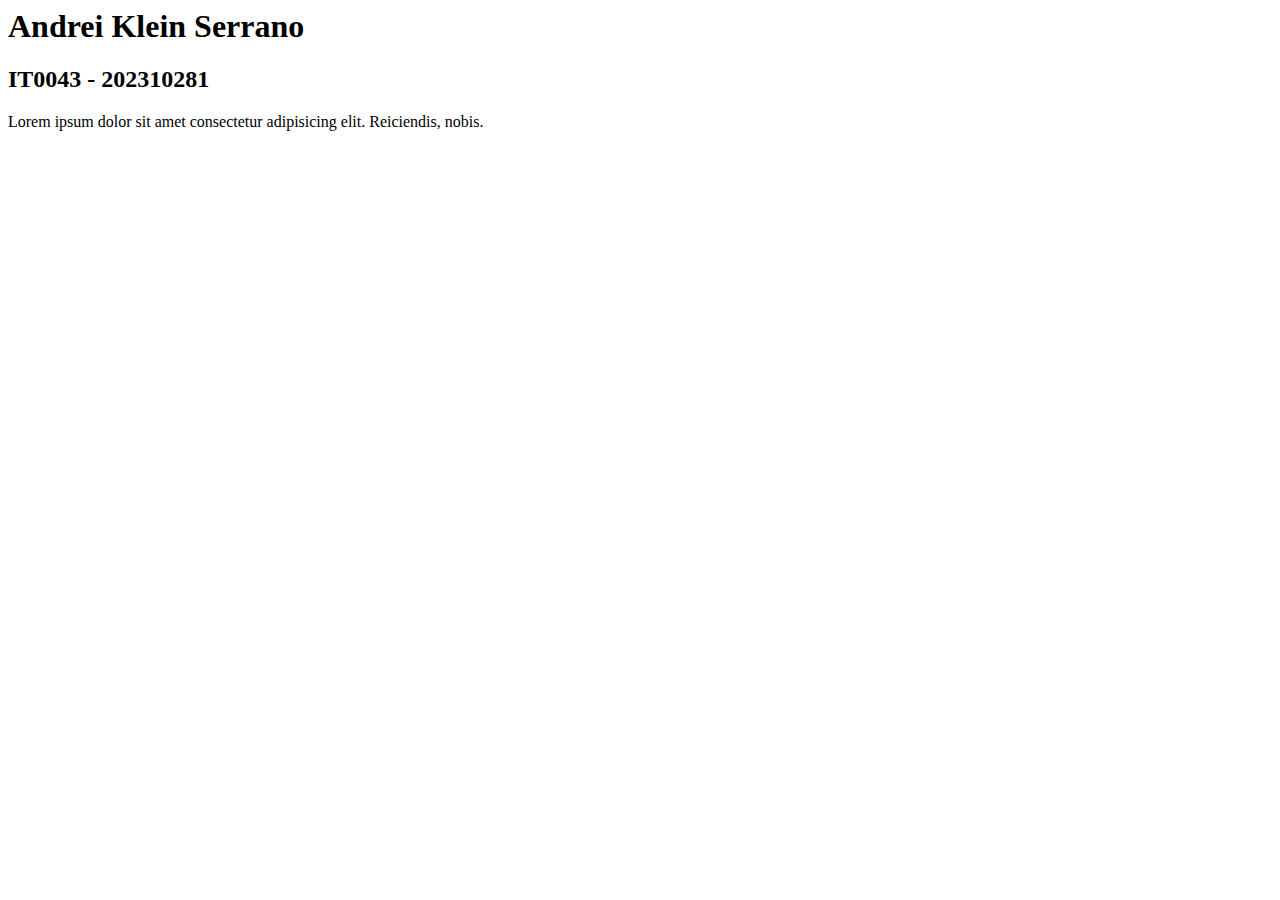
<file: index.html>
<html lang="en">
<head>
    <meta charset="UTF-8">
    <meta name="viewport" content="width=device-width, initial-scale=1.0">
    <title>IT0043-TX01</title>
</head>
<body> 
    <h1>Andrei Klein Serrano</h1>
<h2>IT0043 - 202310281</h2>
<p>Lorem ipsum dolor sit amet consectetur adipisicing elit. Reiciendis, nobis.</p>



</body>
</html>
</file>
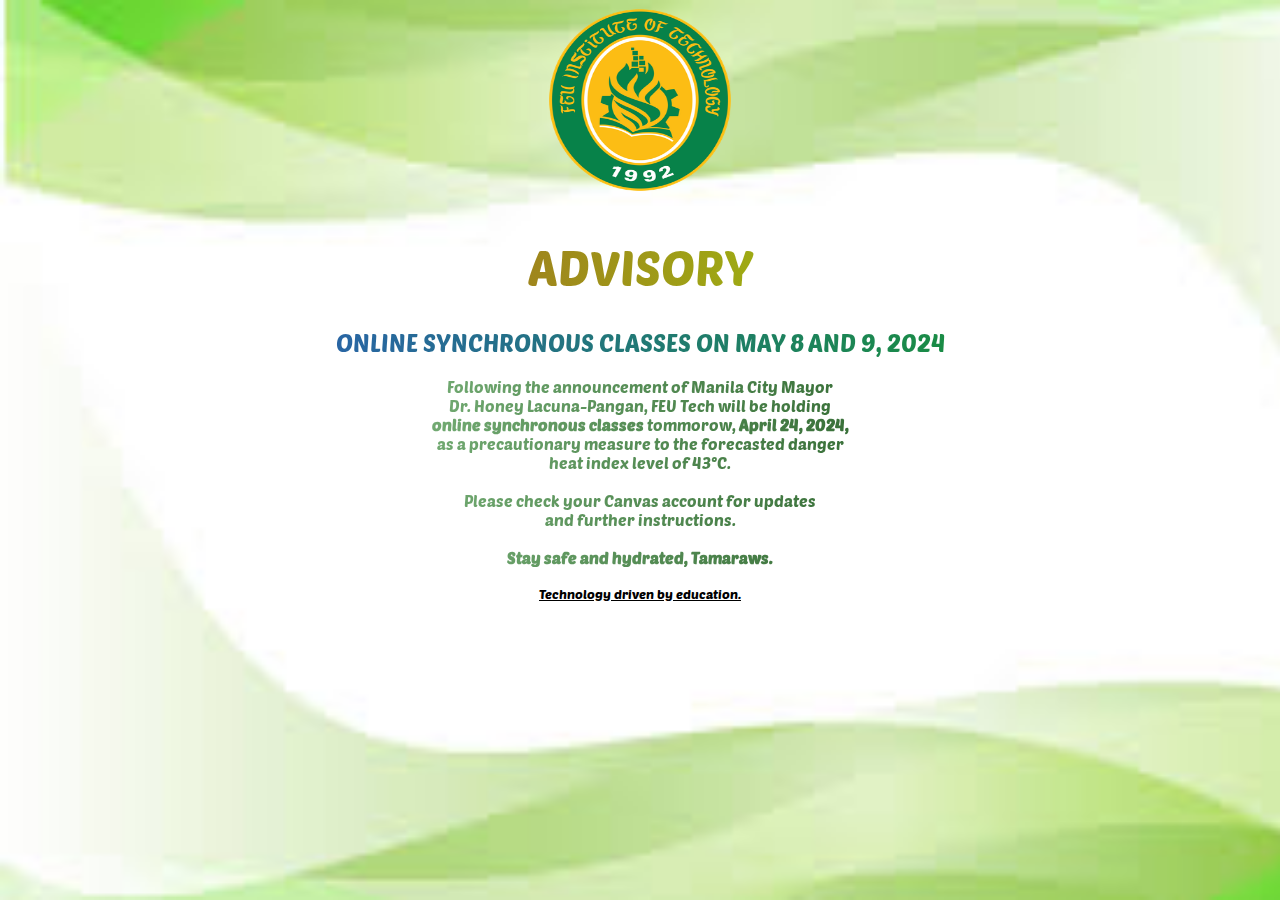
<file: serrano_tsa4/serrano_tsa4.html>
<!DOCTYPE html>
<html lang="en">
<head>
    <title>ADVISORY</title>
</head>
<body>
    <link rel="stylesheet" href="serrano_tsa4.css">
    <center>
        <font face="calibri">
            <img src="FEU_Tech_official_seal.png" width="200" height="200"> 
            <font color="yellow" size="5">
                <h1>ADVISORY</h1>
            </font>
            <h2>ONLINE SYNCHRONOUS CLASSES ON MAY 8 AND 9, 2024</h2>
            <p>
                Following the announcement of Manila City Mayor <br> Dr. Honey Lacuna-Pangan, FEU Tech will be holding<br>
                <font color="yellow"><b>online synchronous classes</b></font> tommorow,<font color="yellow"><b> April 24, 2024,<br> </b></font></b>
                as a precautionary measure to the forecasted danger<br> heat index level of 43°C.<br><br>
                Please check your Canvas account for updates<br> and further instructions.<br><br>
                <font color="yellow"><b>Stay safe and hydrated, Tamaraws.</font></b>

            </p>

            <i align="center">
                <font size="2"><i>Technology driven by education.</i></font>
            </i>

        </font>
    </center>
</body>
</html>
</file>
<file: serrano_tsa4/serrano_tsa4.css>
@import url('https://fonts.googleapis.com/css2?family=Poetsen+One&display=swap');

body{
    background-image: url(bg2.jpg);
    background-size: cover;
    background-repeat: no-repeat;
    margin: 0;
    height: 100vh;
}


p{
    font-family: "Poetsen One", sans-serif;
    font-weight: 400;
    font-style: normal;
    background: linear-gradient(to right, rgb(171, 228, 171), rgb(0, 54, 0));
-webkit-background-clip: text;
-webkit-text-fill-color: transparent;

}

i{
    font-family: "Poetsen One", sans-serif;
    font-weight: 400;
    font-style: normal;
    text-decoration: underline;
}

h2{
    font-family: "Poetsen One", sans-serif;
    font-weight: 400;
    font-style: normal;
    background: linear-gradient(to right, rgb(49, 80, 216), rgb(17, 161, 17));
-webkit-background-clip: text;
-webkit-text-fill-color: transparent;
}

h1{
    font-family: "Poetsen One", sans-serif;
    font-weight: 400;
    font-style: normal;
    background: linear-gradient(to right, #a03030, #9dff00);
-webkit-background-clip: text;
-webkit-text-fill-color: transparent;

}


h1{
    
}
</file>
